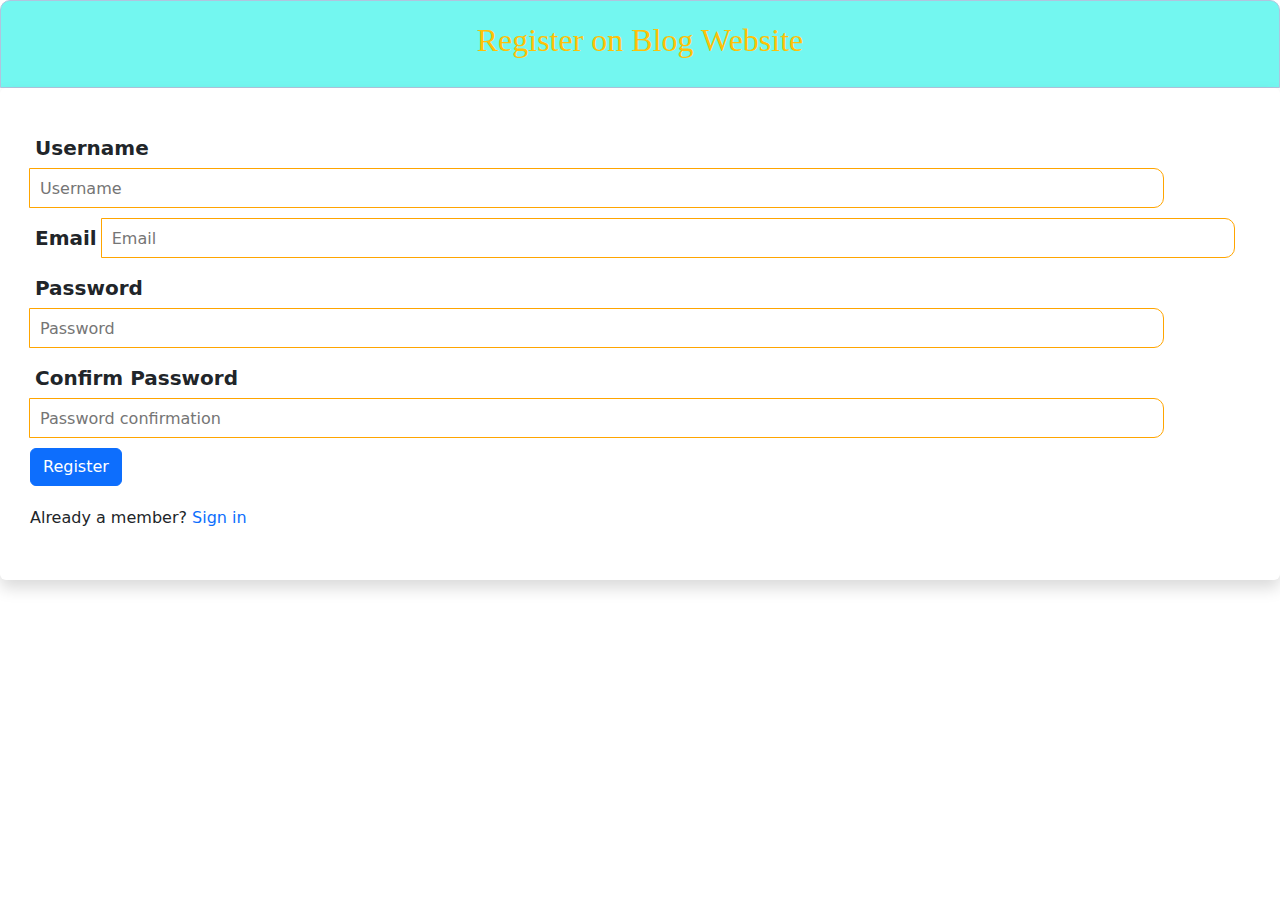
<file: registration.html>
<!DOCTYPE html>
<html lang="en">
  <head>
    <meta charset="UTF-8" />
    <meta name="viewport" content="width=device-width, initial-scale=1.0" />
    <link
      href="https://cdn.jsdelivr.net/npm/bootstrap@5.0.2/dist/css/bootstrap.min.css"
      rel="stylesheet"
    />
    <link rel="stylesheet" href="css/style.css" />
    <title>register user</title>

    <?php


		$username = "";
		$email ="";
		$errors = array();

		if(isset($_POST['registration'])){
			$username = mysql_real_escape_string(($_POST['username']));
		}


?>
  </head>

  <body>
    <div class="header">
      <h2 class="text-warning">Register on Blog Website</h2>
    </div>

    <div style="margin: 0px auto">
      <form class="shadow bg-white rounded" method="post" action="register.php">
        <div class="input-group">
          <label>Username</label>
          <input type="text" name="username" placeholder="Username" />
        </div>

        <div class="input-group">
          <label>Email </label> <br />
          <input type="email" name="email" placeholder="Email" />
        </div>

        <div class="input-group">
          <label>Password</label>

          <input type="password" name="password_1" placeholder="Password" />
        </div>
        <div class="input-group">
          <label>Confirm Password</label>
          <input
            type="password"
            name="password_2"
            placeholder="Password confirmation"
          />
        </div>
        <div class="input-group">
          <button type="submit" class="btn btn-primary" name="register">
            Register
          </button>
        </div>

        <p>Already a member? <a href="login.php">Sign in</a></p>
      </form>
    </div>
  </body>
</html>
</file>
<file: css/style.css>
* {
    margin: 0px;
    padding: 0px;
}

html {
    height: 100%;
    box-sizing: border-box;
}

body {
    position: relative;
    margin: 0;
    padding-bottom: 6rem;
    min-height: 100%;
}


/* HEADINGS DEFAULT */
h1,
h2,
h3,
h4,
h5,
h6 {
    color: #444;
    font-family: 'Averia Serif Libre', cursive;
}

a {
    text-decoration: none;
}

p {
    margin: 20px 0px;
}

ul,
ol {
    margin-left: 40px;
}

hr {
    margin: 10px 0px;
    opacity: .25;
}

.header {
    color: white;
    text-align: center;
    background: rgb(115, 247, 240);
    padding: 20px;
    border-radius: 10px 10px 0px 0px;
    border: 1px solid #B0C4DE;
}

form {
    padding: 30px;
    border-radius: 0px 0px 10px 10px;
}

.input-group {
    margin: 10px 0px;
}

.input-group label {
    display: block;
    text-align: left;
    margin: 5px;
    font-weight: bolder;
    font-size: 20px;
}

.input-group input {
    height: 40px;
    width: 93%;
    padding: 5px 10px;
    font-size: 16px;
    border-radius: 10px;
    border: 1px solid orange;

}

textarea {
    width: 93%;
    height: 150px;
    padding: 12px 20px;
    box-sizing: border-box;
    border: 2px solid #ccc;
    border-radius: 10px;
    background-color: #f8f8f8;
    resize: none;
}

/* .input-group textarea {
    height: 40px;
    width: 93%;
    padding: 5px 10px;
    font-size: 16px;
    border-radius: 10px;
    border: 1px solid gray;

} */

/* .btn {
    background: linear-gradient(45deg, salmon, tomato);
    padding: 10px 15px;
    border-radius: 10px;
    color: white;
    border: 1px solid lightcyan;
    cursor: pointer;
} */
.loginBtn {
    color: #09f;
    background-color: white;
    border: 1px solid #e2e2e2;
    line-height: 1.38;
    font-weight: bold;
    border-radius: 2px;
    width: auto;
    height: 32px;
    padding: 5px 20px;
    margin: 0.8rem 0 0 0.8rem;
}

.error {
    width: 92%;
    margin: 0px auto;
    padding: 10px;
    border: 1px solid #a94442;
    color: #a94442;
    background: #f2dede;
    border-radius: 5px;
    text-align: left;
}
</file>
